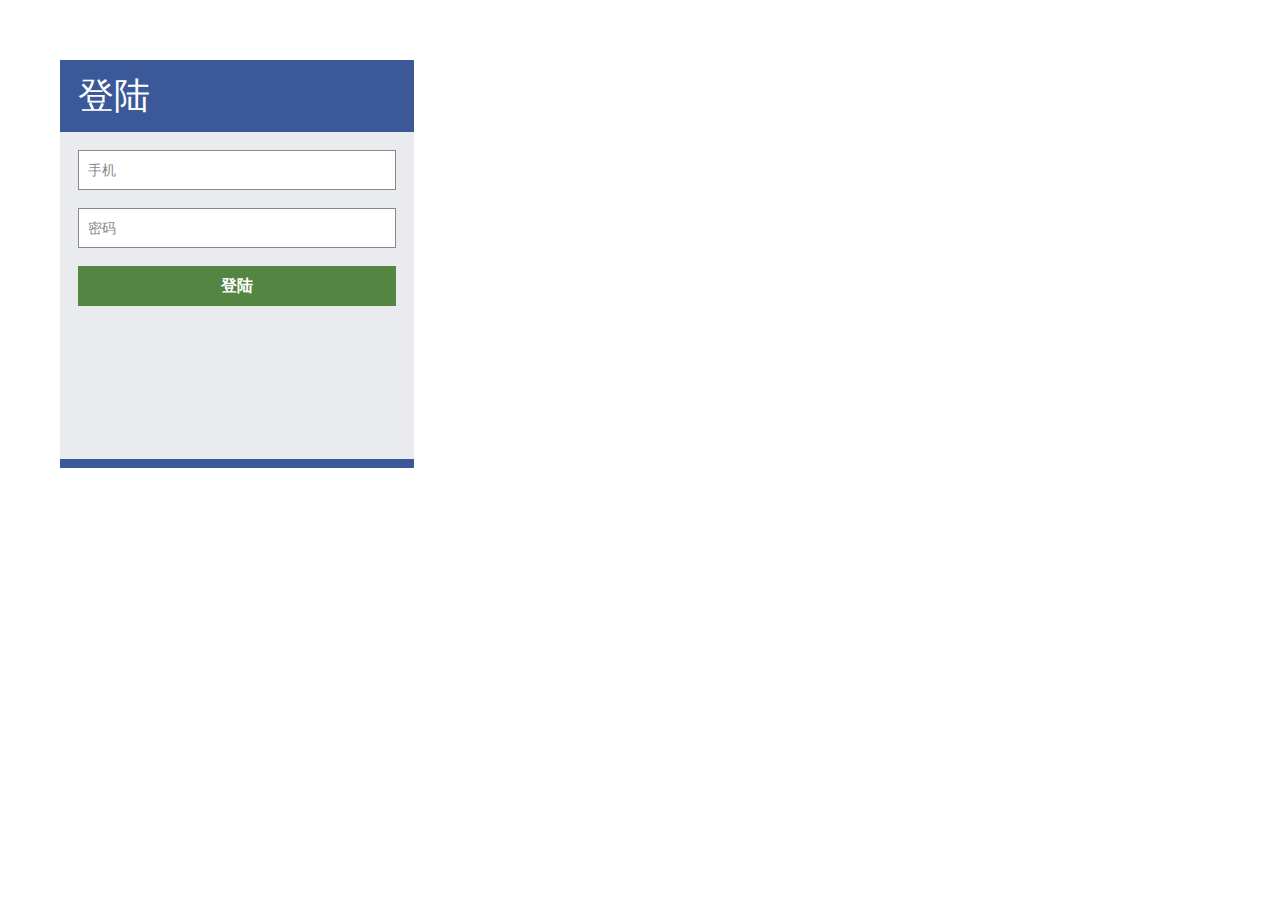
<file: 04. 走进简单的例子/come-in/web/index.html>
<!DOCTYPE html>
<html>
<head>
    <title>来来来</title>
    <meta charset="UTF-8">
    <link rel="stylesheet" type="text/css" href="style/global.css">
    <link rel="stylesheet" type="text/css" href="style/index.css">
</head>
<body>
    <div id="logon-box">
        <div class="-title-box">
            <h1>登陆</h1>
        </div>
        <div id="logon-body-box">
            <div class="-input-item">
                <label id="logon-phone-hint" for="logon-phone-text">手机</label>
                <input id="logon-phone-text" type="text" maxlength="48">
            </div>
            <div class="-input-item">
                <label id="logon-password-hint" for="logon-password-text">密码</label>
                <input id="logon-password-text" type="password" maxlength="48">
            </div>
            <div class="-button-item">
                <input id="logon-button" class="-button" type="button" value="登陆">
            </div>
        </div>
    </div>
    <script type="text/javascript" src="script/index.js"></script>
</body>
</html>
</file>
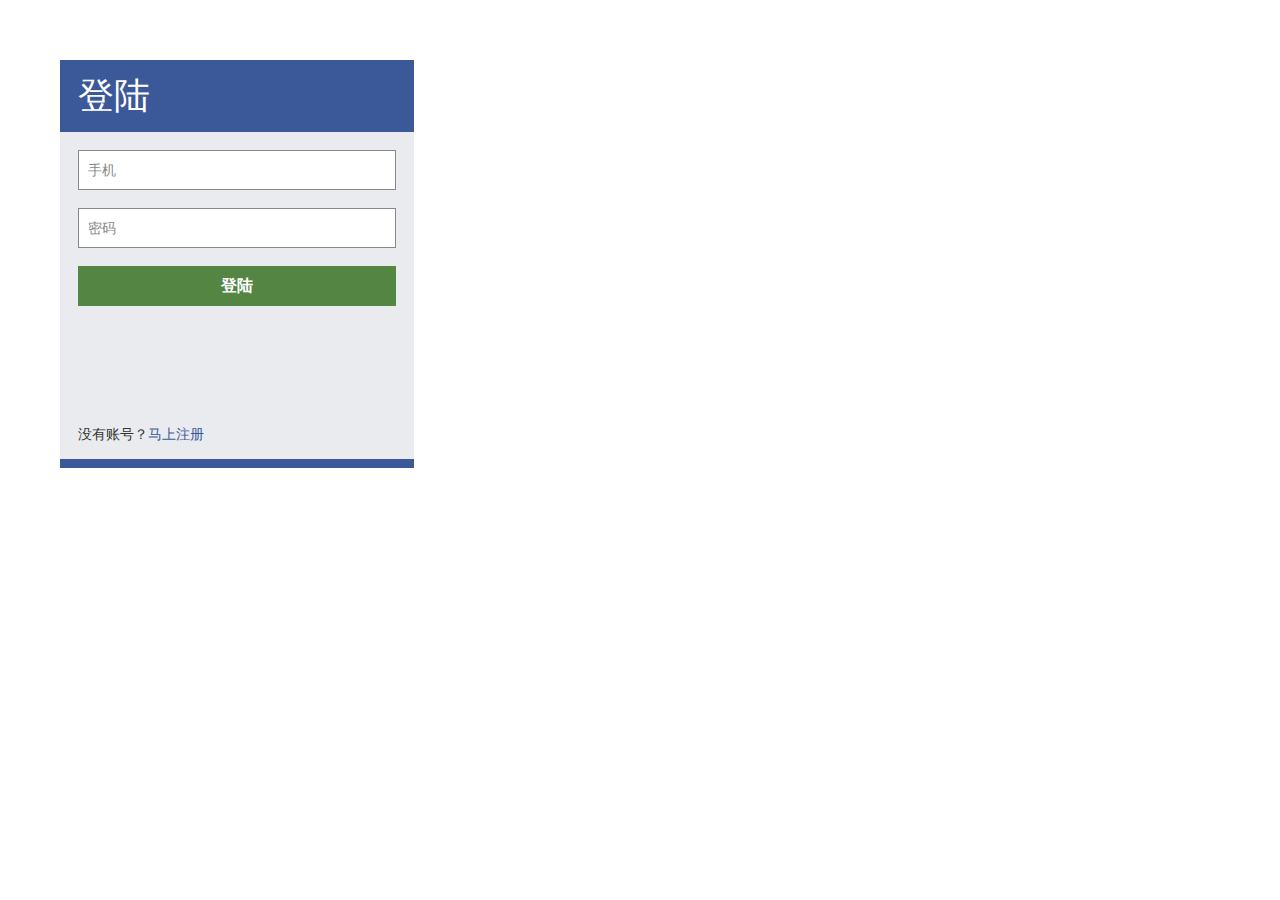
<file: 走进简单的例子/come-in/web/index.html>
<!DOCTYPE html>
<html>
<head>
    <title>登录</title>
    <meta charset="UTF-8">
    <link rel="stylesheet" type="text/css" href="style/global.css">
    <link rel="stylesheet" type="text/css" href="style/index.css">
</head>
<body>
    <div id="logon-box">
        <div class="-title-box">
            <h1>登陆</h1>
        </div>
        <div id="logon-body-box">
            <div class="-input-item">
                <label id="logon-phone-hint" for="logon-phone-text">手机</label>
                <input id="logon-phone-text" type="text" maxlength="48">
            </div>
            <div class="-input-item">
                <label id="logon-password-hint" for="logon-password-text">密码</label>
                <input id="logon-password-text" type="password" maxlength="48">
            </div>
            <div class="-button-item">
                <input id="logon-button" class="-button" type="button" value="登陆">
            </div>
        </div>
        <div id="logon-foot-box">
            <label for="logon-registry-button">没有账号？</label>
            <input id="logon-registry-button" type="button" value="马上注册">
        </div>
    </div>
    <div id="registry-box">
        <div class="-modal"></div>
        <div id="registry-workbench-box" class="-modal-body">
            <div class="-title-box">
                <h1>注册</h1>
            </div>
            <div id="registry-body-box">
                <div class="-input-item">
                    <label id="registry-name-hint" for="registry-name-text">名字</label>
                    <input id="registry-name-text" type="text" maxlength="48">
                </div>
                <div class="-input-item">
                    <label id="registry-phone-hint" for="registry-phone-text">手机</label>
                    <input id="registry-phone-text" type="text" maxlength="48">
                </div>
                <div class="-input-item">
                    <label id="registry-password-hint" for="registry-password-text">密码</label>
                    <input id="registry-password-text" type="password" maxlength="48">
                </div>
                <div class="-input-item">
                    <label id="registry-confirm-hint" for="registry-confirm-text">密码确认</label>
                    <input id="registry-confirm-text" type="password" maxlength="48">
                </div>
                <div class="-button-item">
                    <input id="registry-ok-button" class="-button" type="button" value="注册">
                    <input id="registry-cancel-button" class="-button" type="button" value="取消">
                </div>
            </div>
        </div>
    </div>

    <script type="text/javascript" src="script/index.js"></script>
</body>
</html>
</file>
<file: 04. 走进简单的例子/come-in/web/style/global.css>
@charset "UTF-8";
* {
  margin:0;
  padding:0;
}
html {
  width:100%;
  height:100%;
  background-color:white;
}
body {
  width:100%;
  min-height:100%;
  background-color:white;
  background-repeat:no-repeat;
  background-position:center;
  font:14px/24px "Microsoft Yahei",微软雅黑,Arial,arial,SimSun,simsun;
  font-weight:normal;
  color:#333333;
}
a {
  color:#3b5999;
  text-decoration:none;
  outline:none;
}
a:hover {
  color:#699857;
}
img {
  border-width:0;
}
input {
  outline:none;
}
input[type=text]::-ms-clear {
  display:none;
}
input[type=button] {
  appearance:none;
  -moz-appearance:none;
  -webkit-appearance:none;
  border-radius:0;
}
textarea {
  resize:none;
  outline:none;
}
strong {
  font-style:normal;
  font-weight:bold;
}
h1,h2,h3,h4,h5,h6 {
  font-size:100%;
  font-weight:bold;
}
input,button,textarea,select,optgroup,option {
  font-family:inherit;
  font-size:inherit;
  font-style:inherit;
  font-weight:inherit;
}
.-button {
  height:40px;
  border-width:0;
  font-size:16px;
  font-weight:bold;
  line-height:40px;
  background-color:#558543;
  color:white;
  cursor:pointer;
}
.-button:hover {
  background-color:#699857;
}
.-clear:after {
  content:"\200B";
  display:block;
  height:0;
  clear:both;
}
.-clear {
  *zoom:1;
}
.-modal {
  position:fixed;
  top:0;
  left:0;
  right:0;
  bottom:0;
  opacity:0.3;
  filter:alpha(opacity=30);
  background-color:#333333;
  z-index:90000000;
}
.-modal-body {
  position:fixed;
  background-color:#e9ebee;
  z-index:91000000;
}
</file>
<file: 04. 走进简单的例子/come-in/web/style/index.css>
@charset "UTF-8";
body {
    position:relative;
}
#logon-box {
    float:left;
    width:354px;
    height:399px;
    margin:60px;
    border-bottom:9px solid #3b5999;
    background-color:#e9ebee;
}
#logon-body-box {
    width:auto;
    height:258px;
    padding:18px 18px 0px;
}
#logon-button {
    width:100%;
}
.-title-box {
    width:auto;
    height:72px;
    padding:0px 18px;
    font-size:36px;
    line-height:72px;
    background-color:#3b5999;
    color:white;
}
.-title-box h1 {
    font-weight:normal;
}
.-input-item {
    position:relative;
    width:auto;
    height:38px;
    margin-bottom:18px;
    border:1px solid #888888;
    background-color:white;
}
.-input-item label {
    position:absolute;
    top:0px;
    left:0px;
    width:auto;
    height:38px;
    padding:0px 9px;
    font-size:14px;
    line-height:38px;
    color:#888888;
    z-index:100;
}
.-input-item input {
    position:absolute;
    top:0px;
    left:0px;
    width:298px;
    height:38px;
    padding:0px 9px;
    border-width:0px;
    font-size:14px;
    line-height:18px;
    background-color:transparent;
    color:#333333;
    z-index:110;
}
.-button-item {
    position:relative;
    width:auto;
    height:40px;
}
</file>
<file: 走进简单的例子/come-in/web/style/global.css>
@charset "UTF-8";
* {
  margin:0;
  padding:0;
}
html {
  width:100%;
  height:100%;
  background-color:white;
}
body {
  width:100%;
  min-height:100%;
  background-color:white;
  background-repeat:no-repeat;
  background-position:center;
  font:14px/24px "Microsoft Yahei",微软雅黑,Arial,arial,SimSun,simsun;
  font-weight:normal;
  color:#333333;
}
a {
  color:#3b5999;
  text-decoration:none;
  outline:none;
}
a:hover {
  color:#699857;
}
img {
  border-width:0;
}
input {
  outline:none;
}
input[type=text]::-ms-clear {
  display:none;
}
input[type=button] {
  appearance:none;
  -moz-appearance:none;
  -webkit-appearance:none;
  border-radius:0;
}
textarea {
  resize:none;
  outline:none;
}
strong {
  font-style:normal;
  font-weight:bold;
}
h1,h2,h3,h4,h5,h6 {
  font-size:100%;
  font-weight:bold;
}
input,button,textarea,select,optgroup,option {
  font-family:inherit;
  font-size:inherit;
  font-style:inherit;
  font-weight:inherit;
}
.-button {
  height:40px;
  border-width:0;
  font-size:16px;
  font-weight:bold;
  line-height:40px;
  background-color:#558543;
  color:white;
  cursor:pointer;
}
.-button:hover {
  background-color:#699857;
}
.-clear:after {
  content:"\200B";
  display:block;
  height:0;
  clear:both;
}
.-clear {
  *zoom:1;
}
.-modal {
  position:fixed;
  top:0;
  left:0;
  right:0;
  bottom:0;
  opacity:0.3;
  filter:alpha(opacity=30);
  background-color:#333333;
  z-index:90000000;
}
.-modal-body {
  position:fixed;
  background-color:#e9ebee;
  z-index:91000000;
}
</file>
<file: 走进简单的例子/come-in/web/style/index.css>
@charset "UTF-8";
body {
    position:relative;
}
#logon-box {
    float:left;
    width:354px;
    height:399px;
    margin:60px;
    border-bottom:9px solid #3b5999;
    background-color:#e9ebee;
}
#logon-body-box {
    width:auto;
    height:258px;
    padding:18px 18px 0px;
}
#logon-button {
    width:100%;
}
#logon-foot-box {
    width:auto;
    height:20px;
    padding:16px 18px;
    font-size:14px;
    line-height:20px;
}
#logon-foot-box label {
    float:left;
    cursor:pointer;
}
#logon-foot-box input {
    width:auto;
    height:20px;
    border-width:0px;
    font-size:14px;
    line-height:20px;
    background-color:transparent;
    color:#3b5999;
    cursor:pointer;
}
#logon-foot-box input:hover {
    color:#699857;
}
#logon-registry-button {
    float:left;
}
#registry-box {
    display:none;
}
#registry-workbench-box {
    top:142px;
    left:50%;
    width:354px;
    height:380px;
    margin-left:-177px;
}
#registry-body-box {
    width:auto;
    height:290px;
    padding:18px 18px 0px;
}
#registry-ok-button {
    float:right;
    width:254px;
}
#registry-cancel-button {
    float:left;
    width:58px;
}
.-title-box {
    width:auto;
    height:72px;
    padding:0px 18px;
    font-size:36px;
    line-height:72px;
    background-color:#3b5999;
    color:white;
}
.-title-box h1 {
    font-weight:normal;
}
.-input-item {
    position:relative;
    width:auto;
    height:38px;
    margin-bottom:18px;
    border:1px solid #888888;
    background-color:white;
}
.-input-item label {
    position:absolute;
    top:0px;
    left:0px;
    width:auto;
    height:38px;
    padding:0px 9px;
    font-size:14px;
    line-height:38px;
    color:#888888;
    z-index:100;
}
.-input-item input {
    position:absolute;
    top:0px;
    left:0px;
    width:298px;
    height:38px;
    padding:0px 9px;
    border-width:0px;
    font-size:14px;
    line-height:18px;
    background-color:transparent;
    color:#333333;
    z-index:110;
}
.-button-item {
    position:relative;
    width:auto;
    height:40px;
}
</file>
